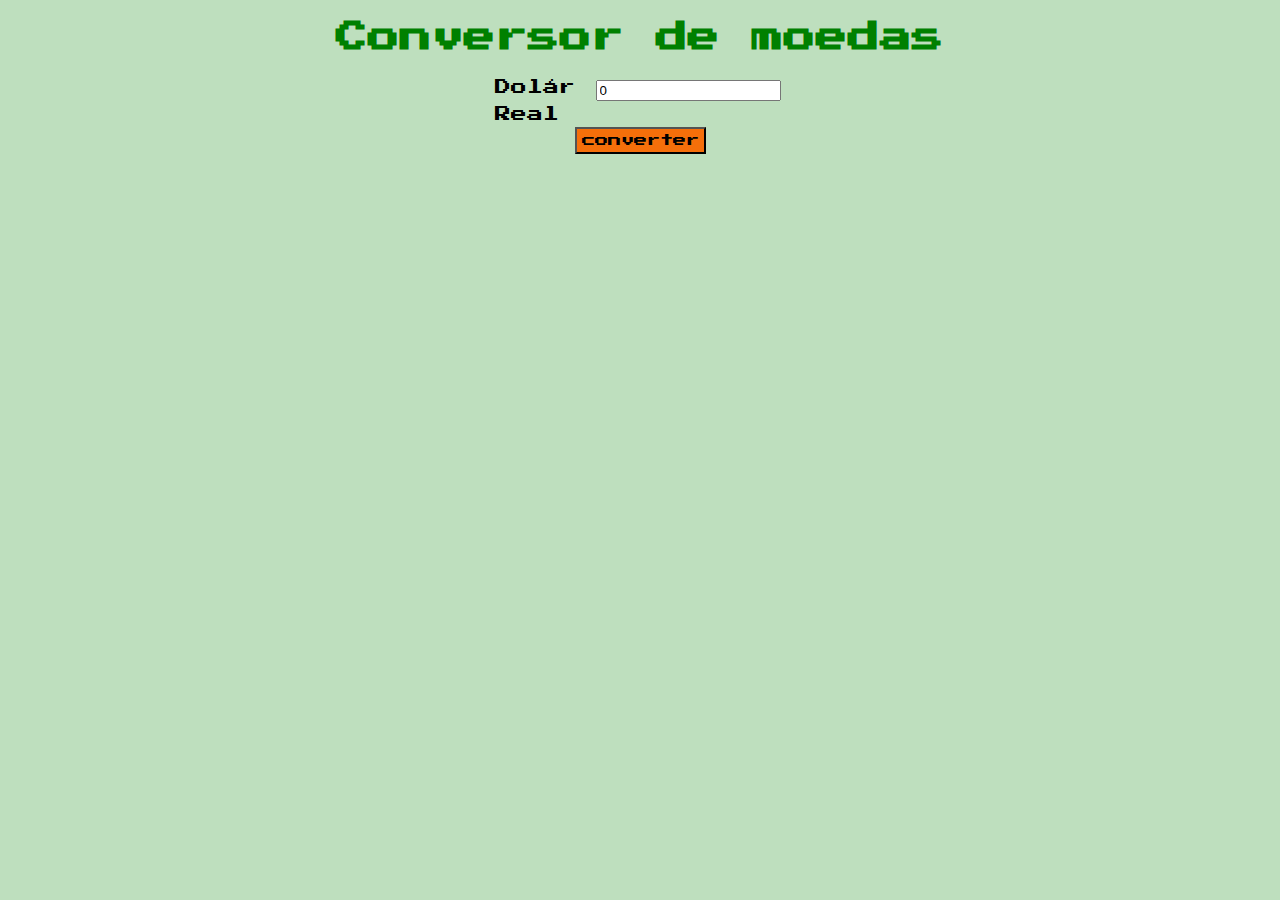
<file: imersaodev/aula1/index.html>
<!DOCTYPE html>
<html lang="en">

<head>
    <link rel="stylesheet" href="site.css">
    <link rel="preconnect" href="https://fonts.gstatic.com">
    <link href="https://fonts.googleapis.com/css2?family=Press+Start+2P&display=swap" rel="stylesheet">
</head>

<body>
    <h1>Conversor de moedas</h1>
    <main class="container">
        <div class="div-content">
            <div class="div-dollar">
                <label>Dolár</label>
                <input type="number" class="dolar-value" id="dolarId" value=0 />
            </div>
            <div class="div-real">
                <label>Real</label>
                <output class="valor-convertido" value="0"></output>
            </div>
            <div class="div-button">
                <button onclick="converter()">converter</button>
            </div>
        </div>
    </main>

    <script src="site.js" />
</body>

</html>
</file>
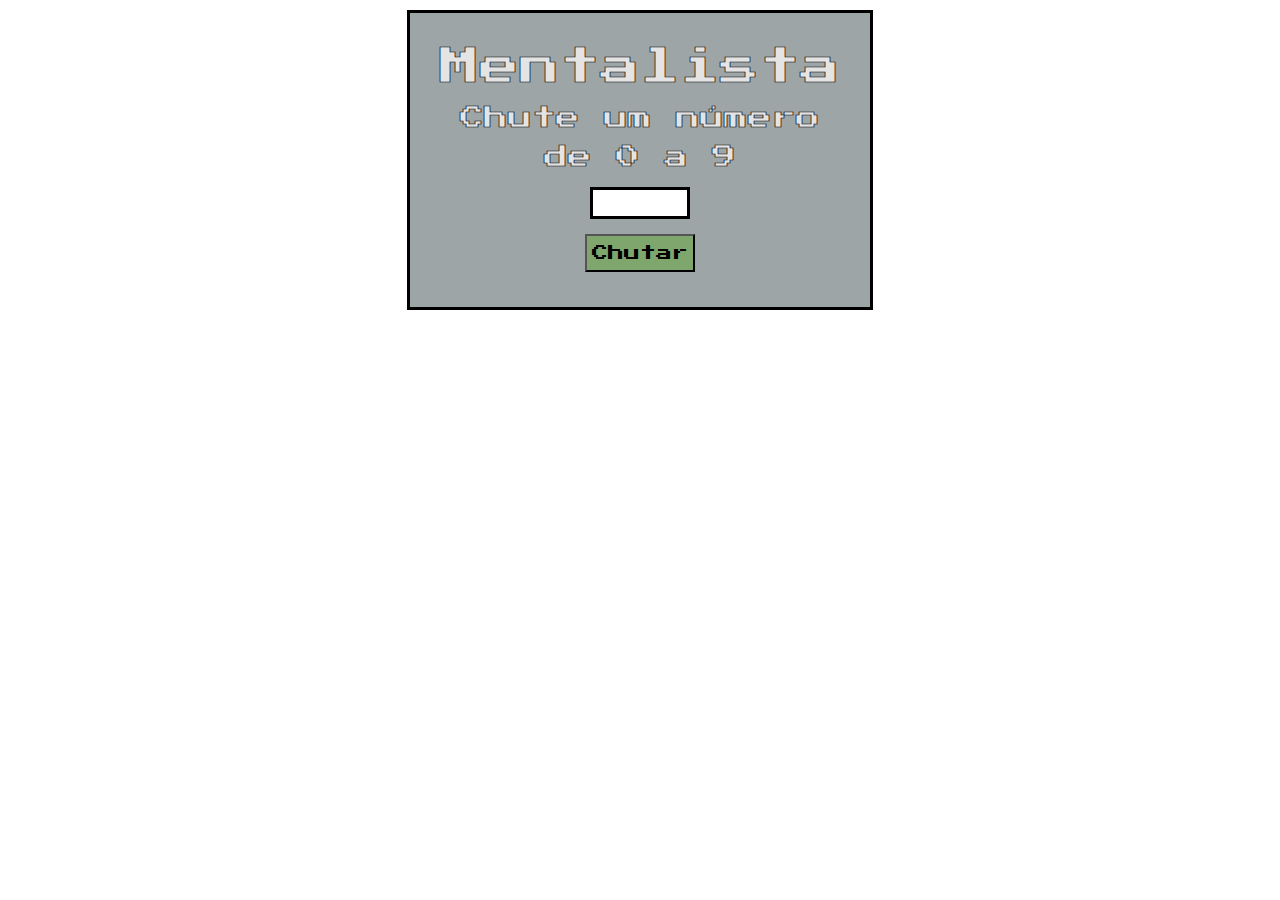
<file: imersaodev/aula3/index.html>
<!DOCTYPE html>
<html lang="en">

<head>
    <link rel="stylesheet" href="https://cdnjs.cloudflare.com/ajax/libs/twitter-bootstrap/4.5.0/css/bootstrap.min.css">
    <link rel="preconnect" href="https://fonts.gstatic.com">
    <link href="https://fonts.googleapis.com/css2?family=Press+Start+2P&display=swap" rel="stylesheet">
    <link rel="stylesheet" href="site.css">
</head>

<body>
    <section>
        <h1>Mentalista</h1>
        <h4>Chute um número</h4>
        <h4>de 0 a 9</h4>
        <input class="chute" type="text" maxlength="1" onkeypress="return /[0-9]/i.test(event.key)"
            data-ls-module="charCounter">
        <button onclick="chute()">Chutar</button>
    </section>
    <div class="modal fade modal-result" tabindex="-1" role="dialog" aria-hidden="true">
        <div class="modal-dialog modal-dialog-centered" role="document">
            <div class="modal-content">
                <div class="modal-header">
                    <h5 class="modal-title">A resposta está:</h5>
                    <button type="button" class="close" data-dismiss="modal" aria-label="Close">
                        <span aria-hidden="true">&times;</span>
                    </button>
                </div>
                <div class="modal-body">
                    <p class="result">CORRETA</p>
                </div>
                <div class="modal-footer">
                    <button type="button" class="btn btn-secondary" data-dismiss="modal">Close</button>
                </div>
            </div>
        </div>
    </div>
    <div class="modal fade" id="modal-gameover" tabindex="-1" role="dialog" aria-hidden="true">
        <div class="modal-dialog modal-dialog-centered" role="document">
            <div class="modal-content">
                <div class="modal-header">
                    <h5 class="modal-title">Gamer over</h5>
                    <button type="button" class="close" data-dismiss="modal" aria-label="Close">
                        <span aria-hidden="true">&times;</span>
                    </button>
                </div>
                <div class="modal-body">
                    <p class="result-gameover">Errou 3 vezes, cara</p>
                </div>
                <div class="modal-footer">
                    <button type="button" class="btn btn-secondary" data-dismiss="modal">Again</button>
                </div>
            </div>
        </div>
    </div>
    <script src="https://cdnjs.cloudflare.com/ajax/libs/jquery/3.6.0/jquery.min.js"></script>
    <script src="https://cdnjs.cloudflare.com/ajax/libs/twitter-bootstrap/4.6.0/js/bootstrap.min.js"></script>
    <script src="site.js"></script>
</body>

</html>
</file>
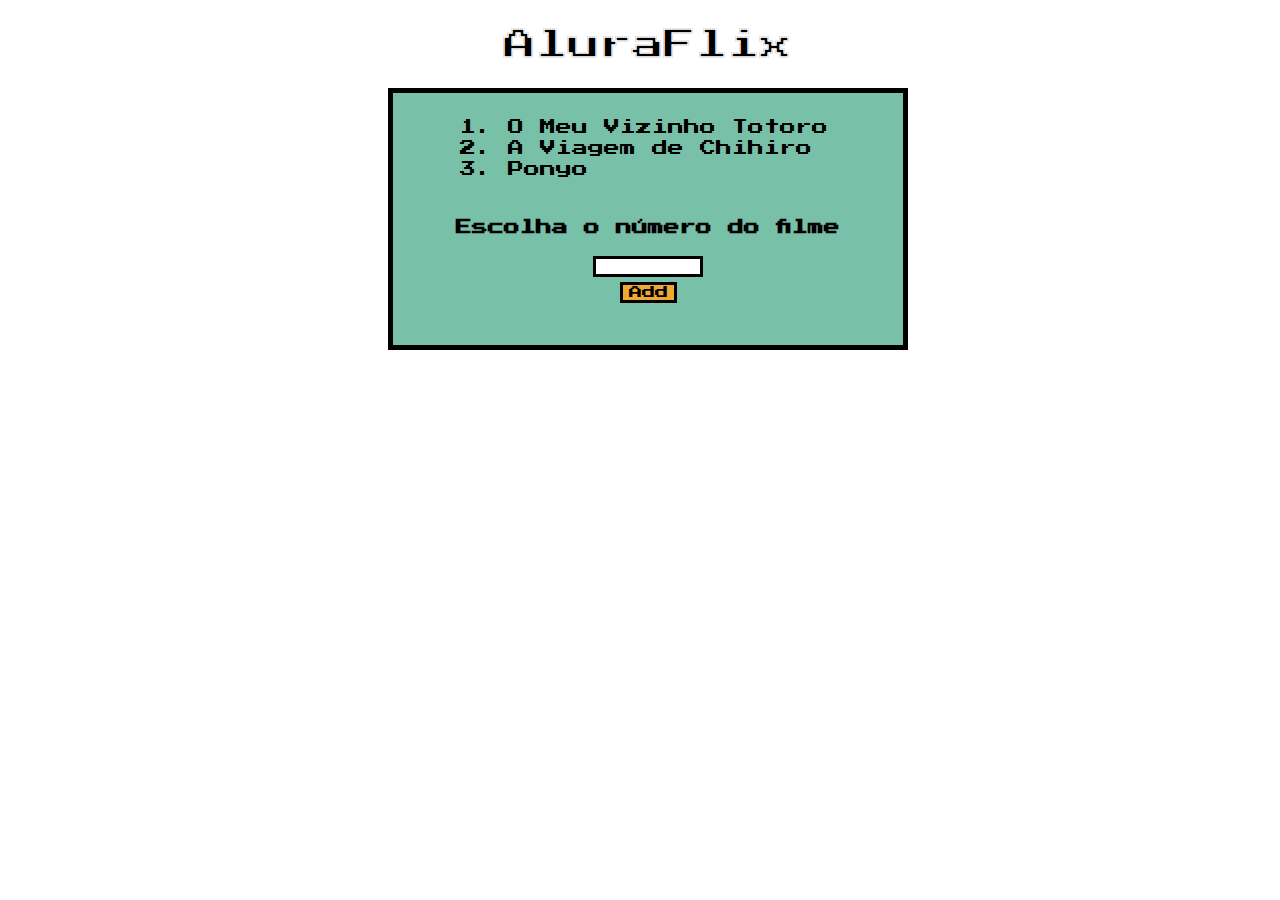
<file: imersaodev/aula4/index.html>
<!DOCTYPE html>
<html lang="en">

<head>
    <link rel="preconnect" href="https://fonts.gstatic.com">
    <link href="https://fonts.googleapis.com/css2?family=Press+Start+2P&display=swap" rel="stylesheet">
    <link rel="stylesheet" href="site.css">
</head>

<body>
    <h1 class="center-h">AluraFlix</h1>

    <section>
        <ol class="lista-nome"></ol>
        <h4 class="center-h">Escolha o número do filme</h4>
        <input class="txtmovie" type="text" maxlength="1" onkeypress="return /[1-3]/i.test(event.key)"
            data-ls-module="charCounter">
        <button onclick="addMovie()">Add</button>
        <p></p>
    </section>

    <div class="div-img">
    </div>
    <script src="site.js"></script>
</body>

</html>
</file>
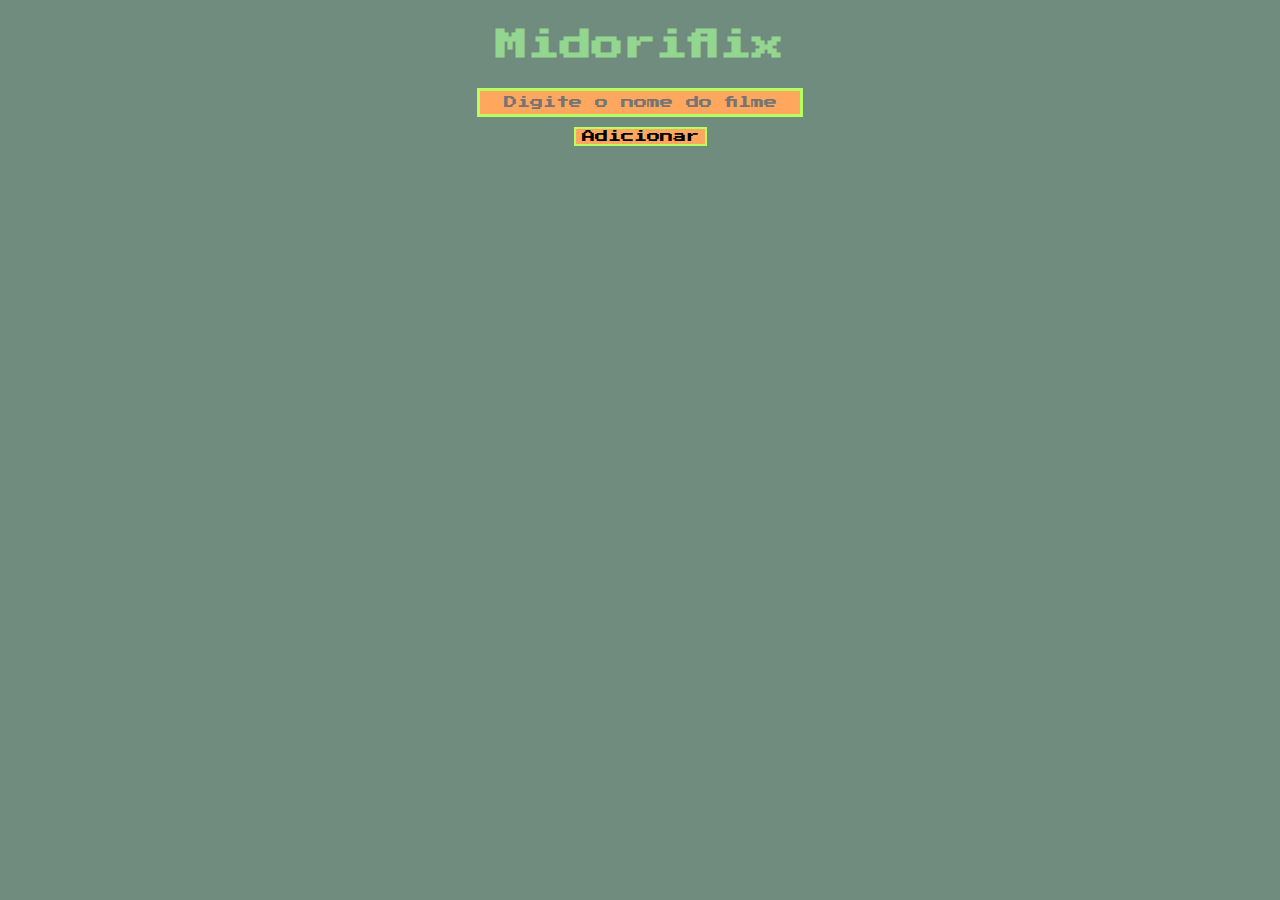
<file: imersaodev/aula5/index.html>
<!DOCTYPE html>
<html lang="en">

<head>
    <link rel="preconnect" href="https://fonts.gstatic.com">
    <link href="https://fonts.googleapis.com/css2?family=Press+Start+2P&display=swap" rel="stylesheet">
    <link rel="stylesheet" href="site.css">
</head>

<body>
    <h1>Midoriflix</h1>
    <section>
        <input placeholder="Digite o nome do filme">
        <button>Adicionar</button>
        <p>&nbsp;</p>
    </section>

    <div class="div-img">
    </div>
    <script src="site.js"></script>
</body>

</html>
</file>
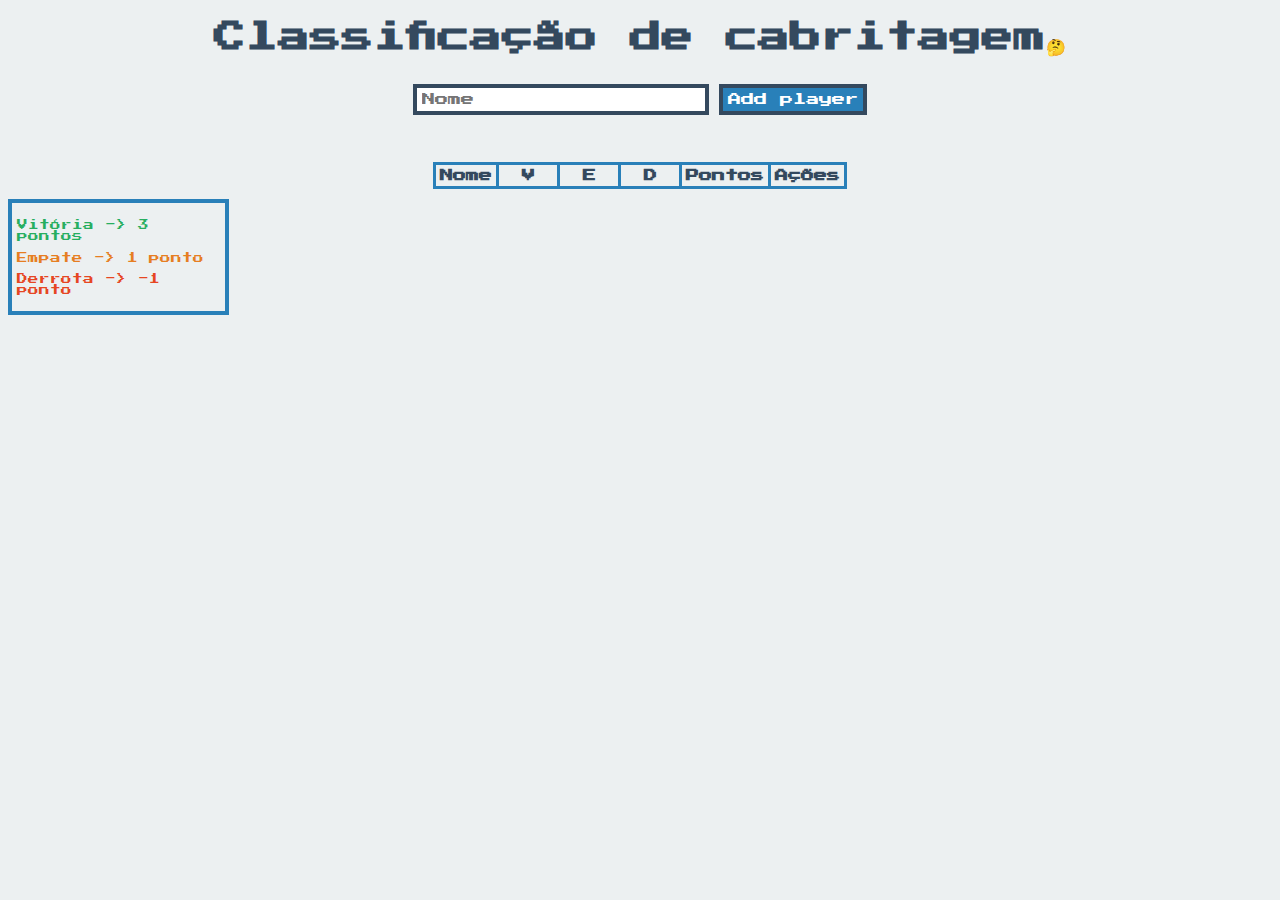
<file: imersaodev/aula6/index.html>
<!DOCTYPE html>
<html lang="en">

<head>
    <link rel="preconnect" href="https://fonts.gstatic.com">
    <link href="https://fonts.googleapis.com/css2?family=Press+Start+2P&display=swap" rel="stylesheet">
    <link rel="stylesheet" href="site.css">
</head>

<body>
    <h1>Classificação de cabritagem<span title="Cabritagem é como trolagem, só que pior">🤔</span></h1>
    <section>
        <input placeholder="Nome" />
        <button onclick="addPlayer()">Add player</button>
    </section>
    <div class="alertinha">
        <p>&nbsp;</p>
    </div>
    <div class="div-table">
        <table>
            <thead>
                <tr>
                    <th>Nome</th>
                    <th title="Vitórias">V</th>
                    <th title="Empates">E</th>
                    <th title="Derrotas">D</th>
                    <th>Pontos</th>
                    <th colspan="3">Ações</th>
                </tr>
            </thead>
            <tbody>
            </tbody>
        </table>
    </div>
    <div class='legenda'>
        <p>Vitória -> 3 pontos</p>
        <p>Empate -> 1 ponto</p>
        <p>Derrota -> -1 ponto</p>
    </div>
    <script src="site.js"></script>
</body>

</html>
</file>
<file: imersaodev/aula1/site.css>
body {
    background-color: #bedfbe;
    font-family: "Press Start 2P", cursive;
  }
  /*#F56F0A*/
  
  h1 {
    color: green;
    text-align: center;
  }
  
  .div-dollar {
    display: fixed;
    flex-direction: column;
  }
  
  .dolar-value {
    margin: 5px;
  }
  
  .div-real {
    display: fixed;
    flex-direction: column;
  }
  
  .valor-convertido {
    padding: 5px;
    margin: 5px 19px;
  }
  
  button {
    font-family: inherit;
    padding: 5px;
    background-color: #f56f0a;
    cursor: pointer;
  }
  
  .div-content {
    display: flex;
    flex-direction: column;
    max-width: 650px;
  }
  
  .container {
    display: flex;
    flex-direction: column;
    justify-content: center;
    align-items: center;
  }
  
  .div-button {
    margin: 5px;
    display: flex;
    flex-direction: column;
    justify-content: center;
    align-items: center;
  }
</file>
<file: imersaodev/aula3/site.css>
body {
    font-family: "Press Start 2P", cursive;
    background: url("https://oquartonerd.com.br/wp-content/uploads/2020/06/the-mentalist.jpg") no-repeat center center
        fixed;
    background-size: cover;
    background-blend-mode: multiply;
    background-position-x: -68px;
    width: 100%;
    overflow-x: hidden;

    display: flex;
    flex-direction: column;
    align-items: center;
}

h1,
h4 {
    color: #e4e4e4;
    text-align: center;
    -webkit-text-stroke: 0.7px black;
}

h4 {
    margin: 5px;
}

section {
    margin-top: 10px;
    padding: 30px;
    background-color: #9da5a6;
    border: 3px solid #000;
    display: flex;
    flex-direction: column;
    align-items: center;
}

input {
    font-family: inherit;
    width: 100px;
    border: 3px solid #000;
    text-align: center;
    margin: 10px;
}

button {
    font-family: inherit;
    margin: 5px;
    width: 110px;
    padding: 5px;
    background-color: #7fa66c;
}

button:hover {
    transform: scale(1.05);
}

.modal-header,
.modal-footer {
    border: none;
    align-items: center;
    justify-content: center;
    text-align: center;
}

.modal-title {
    text-align: center;
    color: #48ad01;
}

.modal-footer button,
.modal-content,
.btn-ok {
    border-radius: 0;
    border: 3px solid #000;
    justify-content: center;
}

.modal-footer button {
    background-color: #d1d5d8;
    color: #000;
}
.modal-footer button:hover {
    background-color: #b2b9be;
    transform: scale(1.05);
}

p.result {
    text-align: center;
    font-size: 18px;
    color: #1abc9c;
}

p.result.error {
    color: #e74c3c;
}
</file>
<file: imersaodev/aula4/site.css>
body {
    font-family: "Press Start 2P", cursive;
    background: url("https://www.newzealand.com/assets/Tourism-NZ/Hamilton-Waikato/b079a8fdcb/img-1536068317-157-18524-p-836AD8D5-C0D6-A3AA-232CCF3DB3EF1DC0-2544003__aWxvdmVrZWxseQo_FocalPointCropWzQyNyw2NDAsNTAsNTAsODUsImpwZyIsNjUsMi41XQ.jpg")
        no-repeat center center fixed;
    background-size: cover;
    background-blend-mode: multiply;
    width: 100%;
    overflow-x: hidden;

    justify-content: center;
    display: flex;
    flex-direction: column;
    align-items: center;
}

img {
    display: inline-block;
    float: left;
    flex-direction: row;
    width: 200px;
}

.center-h {
    display: flex;
    flex-direction: column;
    align-items: center;
}

h1 {
    color: #000;
    -webkit-text-stroke: 0.3px #fff;
}

section {
    padding: 5px;
    background-color: #78c0a8;
    margin: 5px;
    border: 5px solid #000;
    display: flex;
    flex-direction: column;
    align-items: center;
    width: 500px;
}

li {
    margin: 5px;
}

input {
    font-family: inherit;
    text-align: center;
    width: 100px;
    border: 3px solid #000;
}

button {
    margin: 5px;
    border: 3px solid #000;
    background-color: #f0a830;
    font-family: inherit;
}

button:hover {
    transform: scale(1.15);
    cursor: pointer;
    background-color: #fcebb6;
}
</file>
<file: imersaodev/aula5/site.css>
body {
    font-family: "Press Start 2P", cursive;
    justify-content: center;
    display: flex;
    flex-direction: column;
    align-items: center;
    background-color: #708c7f;
}

h1 {
    color: #92d690;
}

section {
    align-items: center;
    display: flex;
    flex-direction: column;
}

input {
    font-family: inherit;
    padding: 5px;
    border: 3px solid #b7ff5e;
    margin: 5px;
    width: 310px;
    background-color: #ffa75e;
    text-align: center;
}

button {
    font-family: inherit;
    margin: 5px;
    border: 2px solid #b7ff5e;
    background-color: #ffa75e;
}

button:hover {
    transform: scale(1.1);
}

.div-img img {
    padding: 5px;
    box-shadow: 0 10px 16px 0 rgb(0 0 0 / 20%), 0 6px 20px 0 rgb(0 0 0 / 19%) !important;
    width: 200px;
    background-color: #92d690;
    margin: 3px;
}

p {
    color: #ff7f5f;
    padding: 5px;
}
</file>
<file: imersaodev/aula6/site.css>
body {
    font-family: "Press Start 2P", cursive;
    background-color: #ecf0f1;
    overflow-x: hidden;
}

h1 {
    color: #34495e;
    text-align: center;
}

span {
    font-size: 12pt;
}

span:hover {
    cursor: help;
}

section {
    display: flex;
    justify-content: center;
}

input {
    font-family: inherit;
    padding: 5px;
    border: 4px solid #34495e;
    margin: 5px;
    color: #34495e;
}

button {
    font-family: inherit;
    padding: 5px;
    border: 4px solid #34495e;
    color: #fff;
    background-color: #2980b9;
    margin: 5px;
}

button:hover {
    cursor: pointer;
}

.div-table {
    display: flex;
    flex-direction: column;
    overflow-x: scroll;
    margin-top: 10px;
}

table {
    border: 3px solid #2980b9;
    border-collapse: collapse;
    margin: auto;
    color: #34495e;
}

th,
tr,
td {
    font-size: 10pt;
    padding: 4px;
    border: solid 3px #2980b9;
    min-width: 50px;
    text-align: center;
}

table button {
    margin: 0px;
    border: 0px;
}

.btn-vitoria {
    background-color: #27ae60;
}

.btn-empate {
    background-color: #e67e22;
}

.btn-derrota {
    background-color: #e64622;
}

.alertinha {
    font-size: 8pt;
    color: #e67e22;
    width: 150px;

    display: flex;
    justify-content: center;
    flex-direction: column;
    margin: auto;
}

div.legenda {
    font-size: 8pt;
    padding: 5px;
    border: 4px solid #2980b9;
    margin-top: 10px;
    color: #fff;
    width: 203px;
}

div.legenda p:nth-child(1) {
    color: #27ae60;
}

div.legenda p:nth-child(2) {
    color: #e67e22;
}

div.legenda p:nth-child(3) {
    color: #e64622;
}
</file>
